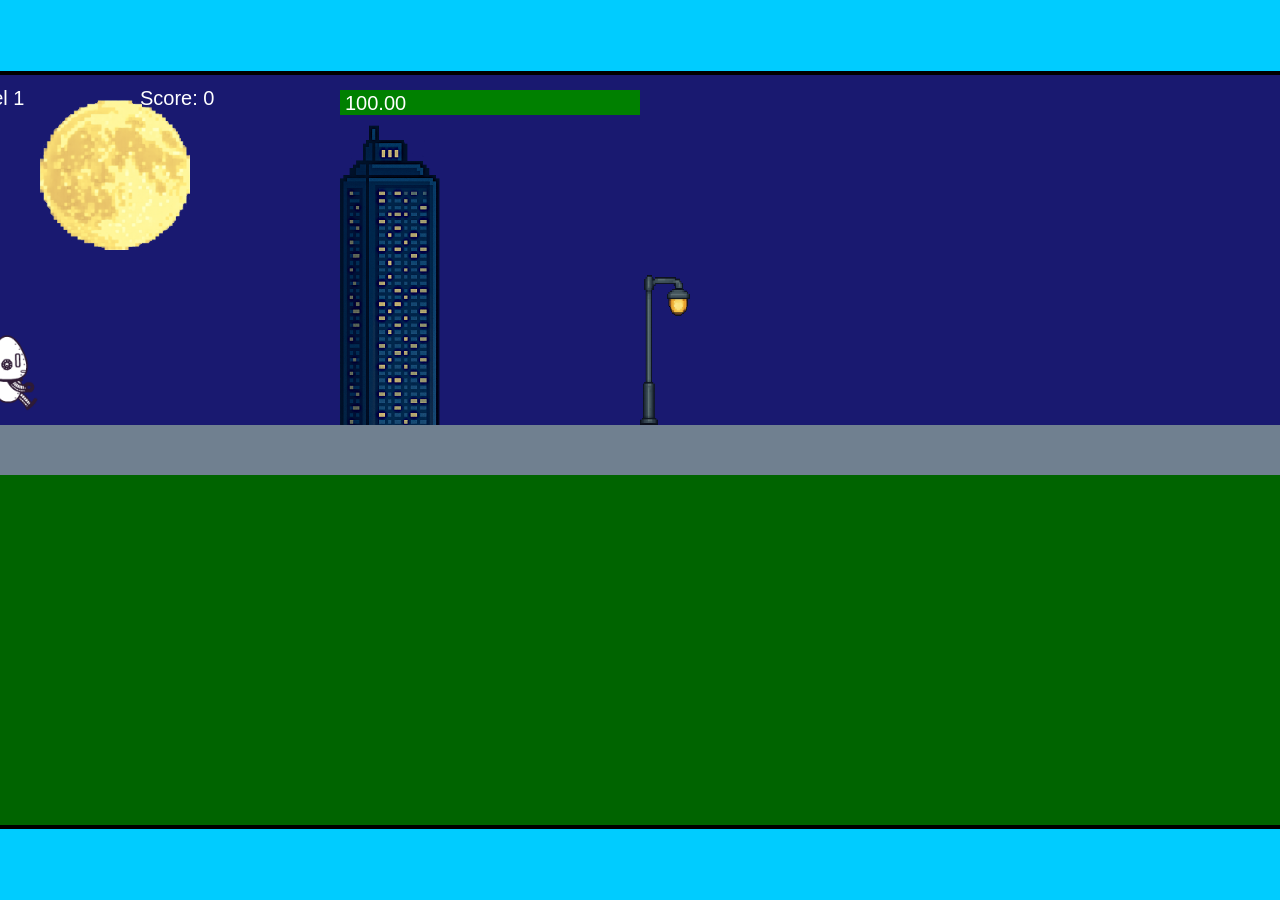
<file: fsd-projects/runtime/index.html>
<!DOCTYPE html>
<html lang="en">
  <head>
    <meta charset="UTF-8" />
    <meta name="viewport" content="width=device-width, initial-scale=1.0" />
    <title>Runtime Neo</title>
    <link rel="stylesheet" href="runtime.css" />
    <script src="https://code.jquery.com/jquery-3.1.0.js"></script>
    <script src="setup.js"></script>
    <script src="levels.js"></script>
    <script src="scenery.js"></script>
    <script src="student.js"></script>
    <script src="main.js"></script>
  </head>
  <body id="body">
    <canvas id="gameCanvas" width="1400" height="750"></canvas>
    <img id="player" src="images/halle.png" />
    <img id="projectile" src="images/projectile.png" />
    <img id="basicPlatform" src="images/interactable/basicPlatform.png" />
    <img id="spikes" src="images/interactable/spikes.png" />
    <img id="bug" src="images/interactable/bug.png" />
    <img id="healthUp" src="images/interactable/healthUp.png" />
    <img id="flag" src="images/interactable/flag.png" />
    <img id="moon" src="images/backgrounds/moon.png" />
    <img id="building" src="images/backgrounds/building.png" />
    <img id="lamp" src="images/backgrounds/lamp.png" />
  </body>
</html>
</file>
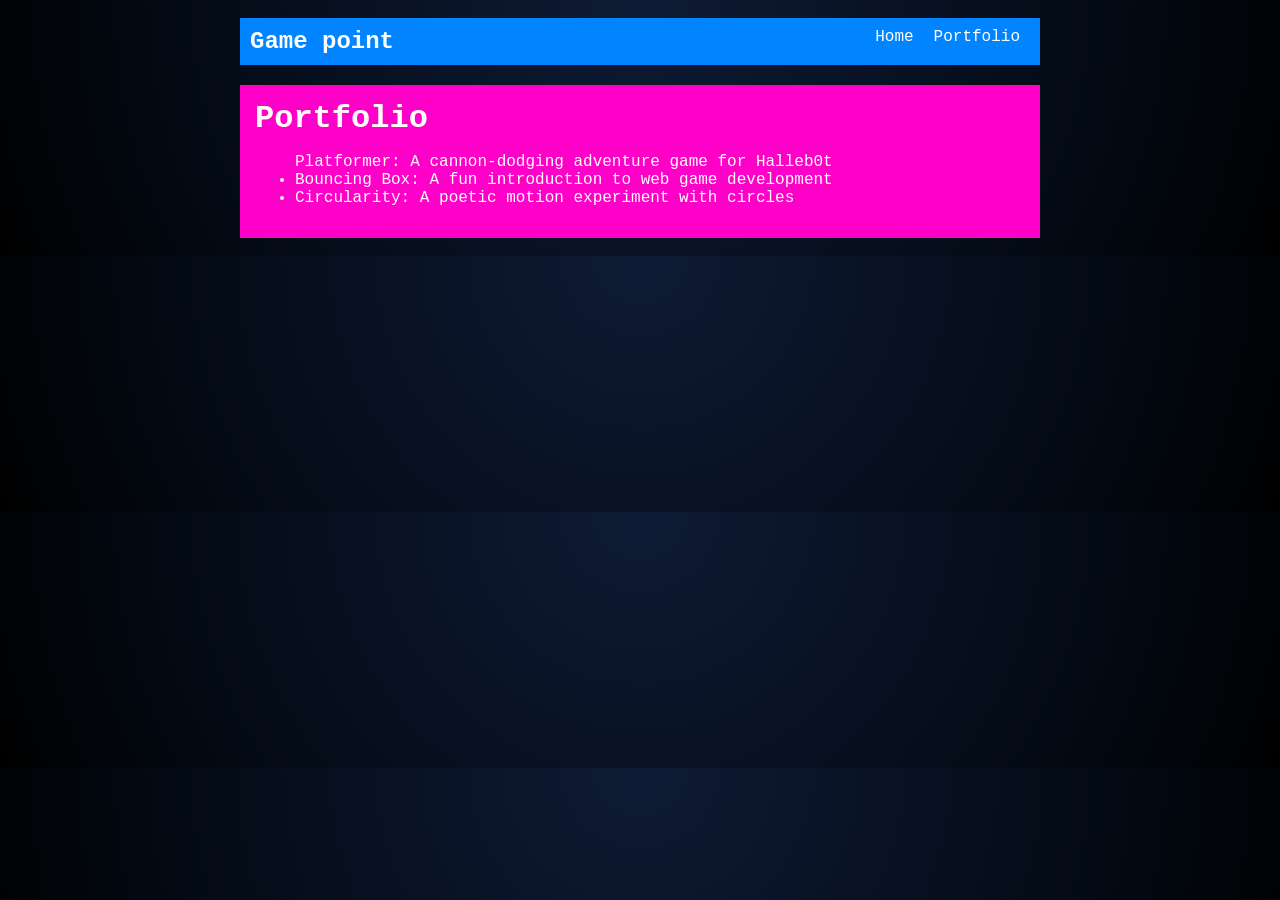
<file: portfolio.html>
<!DOCTYPE html>
<html>
  <head>
    <title>Game point</title>
  <link rel="stylesheet" href="style.css" />
</head>

  <body>
    <!-- All content goes here -->
    <div id="all-contents">
      <nav>
<h1>Game point</h1>
<ul id="nav-ul"><li class="nav-li">
  <a href="index.html">Home</a>
</li><li class="nav-li">
  <a href="portfolio.html">Portfolio</a>

 
      </nav>

      <main>
 <div class="content">
    <h1>Portfolio</h1>
    <ul id="portfolio">
 <a href="fsd-projects/platformer/">Platformer: A cannon-dodging adventure game for Halleb0t</a>
</li>
<li>
  <a href="fsd-projects/bouncing-box/">Bouncing Box: A fun introduction to web game development</a>
</li>
<li>
  <a href="fsd-projects/circularity/">Circularity: A poetic motion experiment with circles</a>
</li></ul>
    </ul>
  </div>
      </main>
    </div>
  </body>
</html>
</file>
<file: fsd-projects/runtime/runtime.css>
/* runtime.css */
/* Styles for Runtime Neo auto-runner game */

img {
  display: none;
}

#gameCanvas {
  position: absolute;
  border: 4px solid #000;
  top: 50%;
  left: 50%;
  transform: translate(-50%, -50%);
}

body {
  margin: 0;
  background-color: #00ccff;
  font-family: Arial, sans-serif;
  text-align: center;
  overflow: hidden;
}
</file>
<file: style.css>
body {
  background: rgb(0, 162, 255);
  color: rgb(255, 254, 254);
  padding: 10px;
  font-family: Arial, sans-serif;
}

#all-contents {
  max-width: 800px;
  margin: auto;
}

/* navigation menu */
nav {
  background: rgb(1, 132, 255);
  margin: 0 auto;
  display: flex;
  padding: 10px;
  margin-bottom: 20px;
}

h1 {
  display: flex;
  align-items: center;
  color: white;
  flex: 1;
  margin: 0;
}

#nav-ul {
  list-style-type: none;
  margin: 0;
  padding: 0;
  display: flex;
}

.nav-li {
  display: inline-block;
  padding: 0 10px;
}

a {
  text-decoration: none;
  color: #ffffff;
}

/* main container area beneath menu */
main {
  background: rgb(255, 0, 200);
  display: flex;
  margin-top: 20px;
}

.sidebar {
  margin-right: 25px;
  padding: 10px;
}

.sidebar-img {
  width: 200px;
}

.content {
  flex: 1;
  padding: 15px;
}

/* interests section styles */
#interests {
  border: 4px rgb(0, 119, 255) ridge;
  padding: 8px;
  margin-top: 20px;
}

h2,
h3 {
  margin: 0px;
}
/* responsive web design */
@media screen and (min-width: 120px) and (max-width: 1080px) {
  main {
    height: 100ch;
    zoom: 1.5;
    display: grid;
  }

  h1 {
    font-size: 44px;
  }

  h2 {
    font-size: 42px;
  }

  h3 {
    font-size: 36px;
  }

  #all-contents {
    height: 100ch;
    margin: none;
  }

  a {
    font-size: 42px;
  }

  .sidebar {
    margin-right: 0px;
    justify-content: center;
    align-items: center;
  }

  .sidebar-img {
    width: 100%;
  }

  p,
  li {
    font-size: 24px;
  }

  .content {
    align-content: center;
    justify-content: center;
  }
}

/* gaming themed gallery + nav */
body {
  background: radial-gradient(
    circle at top,
    #0f1b35 0%,
    #030a14 70%,
    #000000 100%
  );
  color: #e6f7ff;
  font-family: "Press Start 2P", "Courier New", monospace;
}

.game-nav {
  background: linear-gradient(
    130deg,
    #020c1a 0%,
    #1a3067 30%,
    #080b12 70%,
    #040813 100%
  );
  border: 2px solid #35f7ff;
  box-shadow: 0 0 20px rgba(0, 255, 255, 0.35);
  display: flex;
  align-items: center;
  justify-content: space-between;
  padding: 10px 16px;
  gap: 12px;
  flex-wrap: wrap;
}

.nav-brand {
  font-size: 18px;
  color: #62f7ff;
  text-shadow: 0 0 10px #39c9ff;
  letter-spacing: 2px;
}

.nav-items {
  list-style: none;
  display: flex;
  padding: 0;
  margin: 0;
  gap: 12px;
}

.nav-li {
  margin: 0;
}

.nav-link {
  display: inline-block;
  padding: 8px 12px;
  border: 1px solid transparent;
  color: #cfefff;
  background: rgba(3, 16, 43, 0.38);
  border-radius: 5px;
  transition: all 0.2s ease-in-out;
}

.nav-link:hover,
.nav-link.active {
  color: #00f6ff;
  border: 1px solid #00eeff;
  box-shadow: 0 0 12px rgba(0, 255, 255, 0.75);
  text-shadow: 0 0 8px #7df6ff;
  background: rgba(5, 35, 98, 0.85);
}

.nav-stats {
  display: flex;
  gap: 12px;
  font-size: 11px;
  color: #77ddff;
}

.gallery-header {
  text-align: center;
  margin: 16px auto 12px;
}

.gallery-header h1 {
  margin: 8px 0;
  font-size: 1.5rem;
  color: #5be3ff;
  text-shadow: 0 0 15px rgba(0, 235, 255, 0.7);
}

.gallery-header p {
  margin: 0;
  color: #9fdfff;
}

.gallery-grid {
  display: grid;
  grid-template-columns: repeat(auto-fit, minmax(220px, 1fr));
  gap: 14px;
  padding: 10px;
  max-width: 1200px;
  margin: 0 auto;
}

.gallery-card {
  border: 2px solid #24e7ff;
  border-radius: 12px;
  overflow: hidden;
  background: linear-gradient(
    145deg,
    rgba(20, 40, 95, 0.85),
    rgba(0, 0, 22, 0.95)
  );
  box-shadow: 0 0 20px rgba(20, 214, 255, 0.35);
  transition:
    transform 0.2s ease,
    box-shadow 0.2s ease;
}

.gallery-card:hover {
  transform: translateY(-4px) scale(1.02);
  box-shadow: 0 0 22px rgba(34, 252, 255, 0.65);
}

.gallery-card img {
  display: block;
  width: 100%;
  aspect-ratio: 16 / 9;
  object-fit: cover;
  filter: saturate(1.15) contrast(1.05);
}

.gallery-card h3 {
  margin: 0;
  padding: 10px;
  font-size: 0.75rem;
  background: rgba(0, 0, 0, 0.55);
  border-top: 1px solid rgba(60, 211, 255, 0.45);
  color: #cefdff;
  text-align: center;
}

.gallery-footer {
  text-align: center;
  margin: 18px auto 26px;
  font-size: 0.85rem;
  color: #90d1ff;
}

.gallery-footer strong {
  color: #9fffff;
}

@media screen and (max-width: 640px) {
  .game-nav {
    flex-direction: column;
    align-items: stretch;
    text-align: center;
  }
  .nav-items {
    justify-content: center;
    flex-wrap: wrap;
  }
  .nav-stats {
    justify-content: center;
  }
  .gallery-header h1 {
    font-size: 1.1rem;
  }
}
</file>
